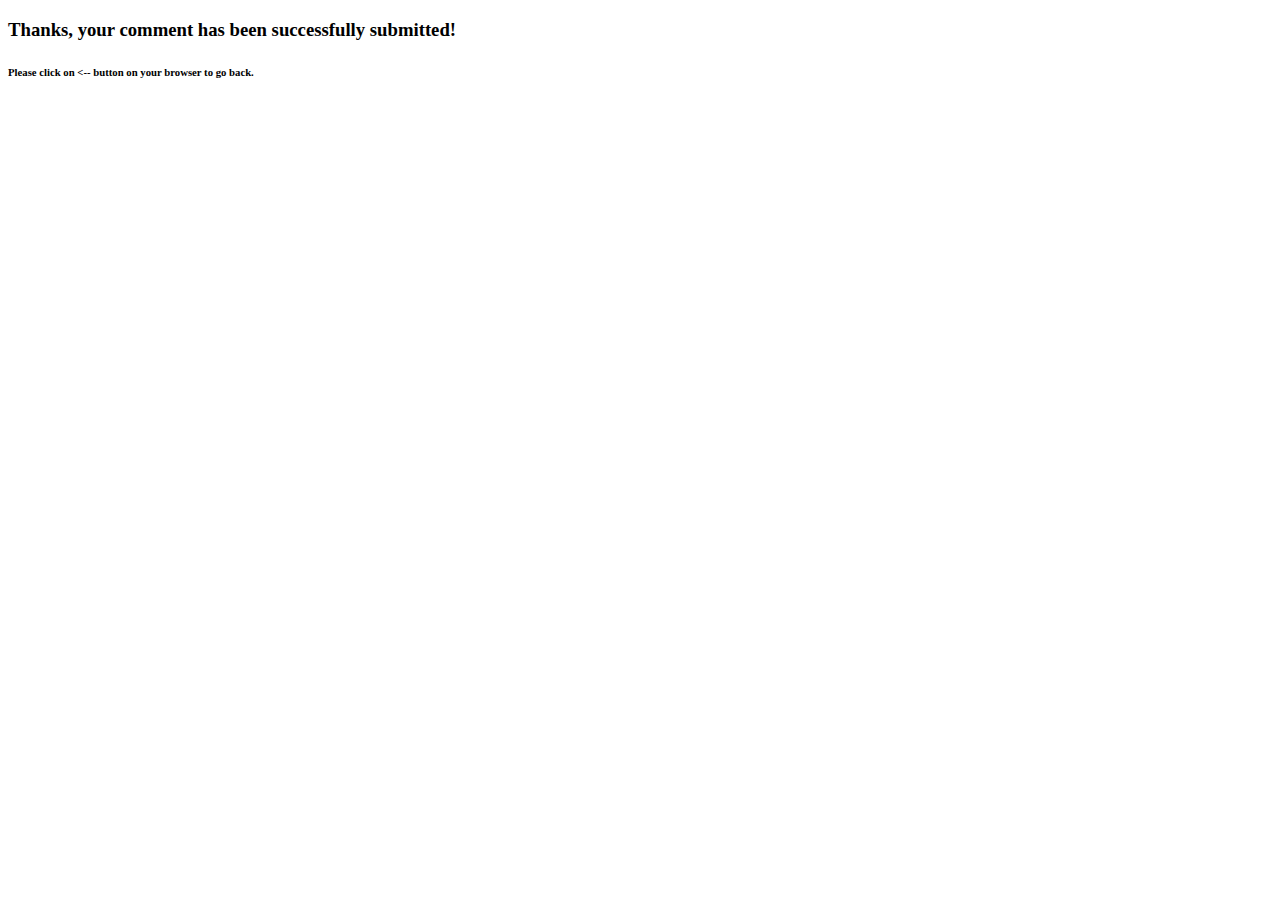
<file: form.html>
<!DOCTYPE html>
<html lang="en">
<head>
	<meta charset="UTF-8">
	<meta name="viewport" content="width=device-width, initial-scale=1.0">
	<title>Form</title>
</head>
<body>
	<h3>Thanks, your comment has been successfully submitted!</h3>
	<h6>Please click on <-- button on your browser to go back.</h6>
</body>
</html>
</file>
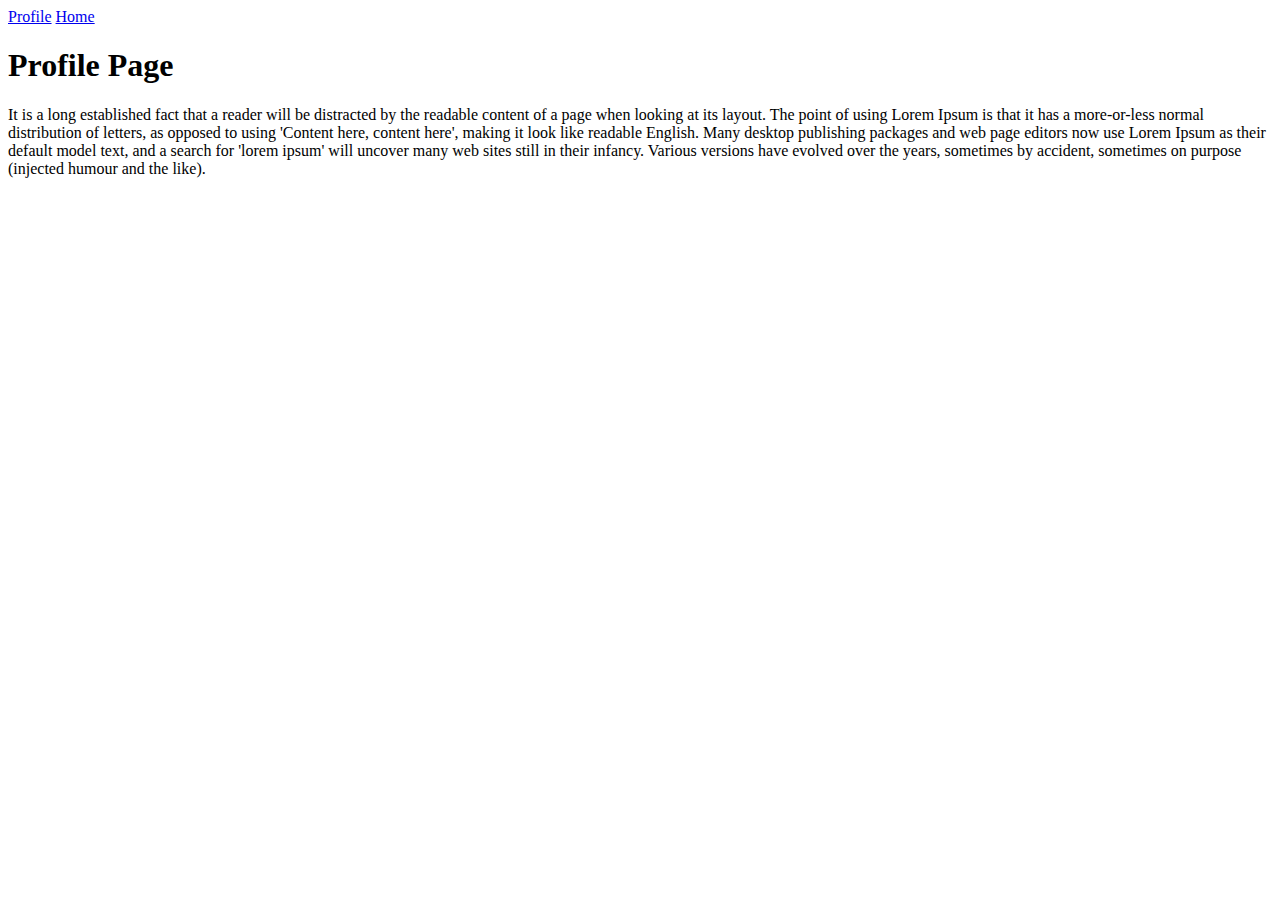
<file: profile.html>
<!DOCTYPE html>
<html lang="en">
<head>
	<meta charset="UTF-8">
	<meta name="viewport" content="width=device-width, initial-scale=1.0">
	<title>GitHub-Profile Page</title>
</head>
<body>
	<a href="profile.html" target="_self">Profile</a>
	<a href="index.html" target="_self">Home</a>
	<br>
	<h1>Profile Page</h1>
	<p>It is a long established fact that a reader will be distracted by the readable content of a page when looking at its layout. The point of using Lorem Ipsum is that it has a more-or-less normal distribution of letters, as opposed to using 'Content here, content here', making it look like readable English. Many desktop publishing packages and web page editors now use Lorem Ipsum as their default model text, and a search for 'lorem ipsum' will uncover many web sites still in their infancy. Various versions have evolved over the years, sometimes by accident, sometimes on purpose (injected humour and the like).</p>

</body>
<html>
</file>
